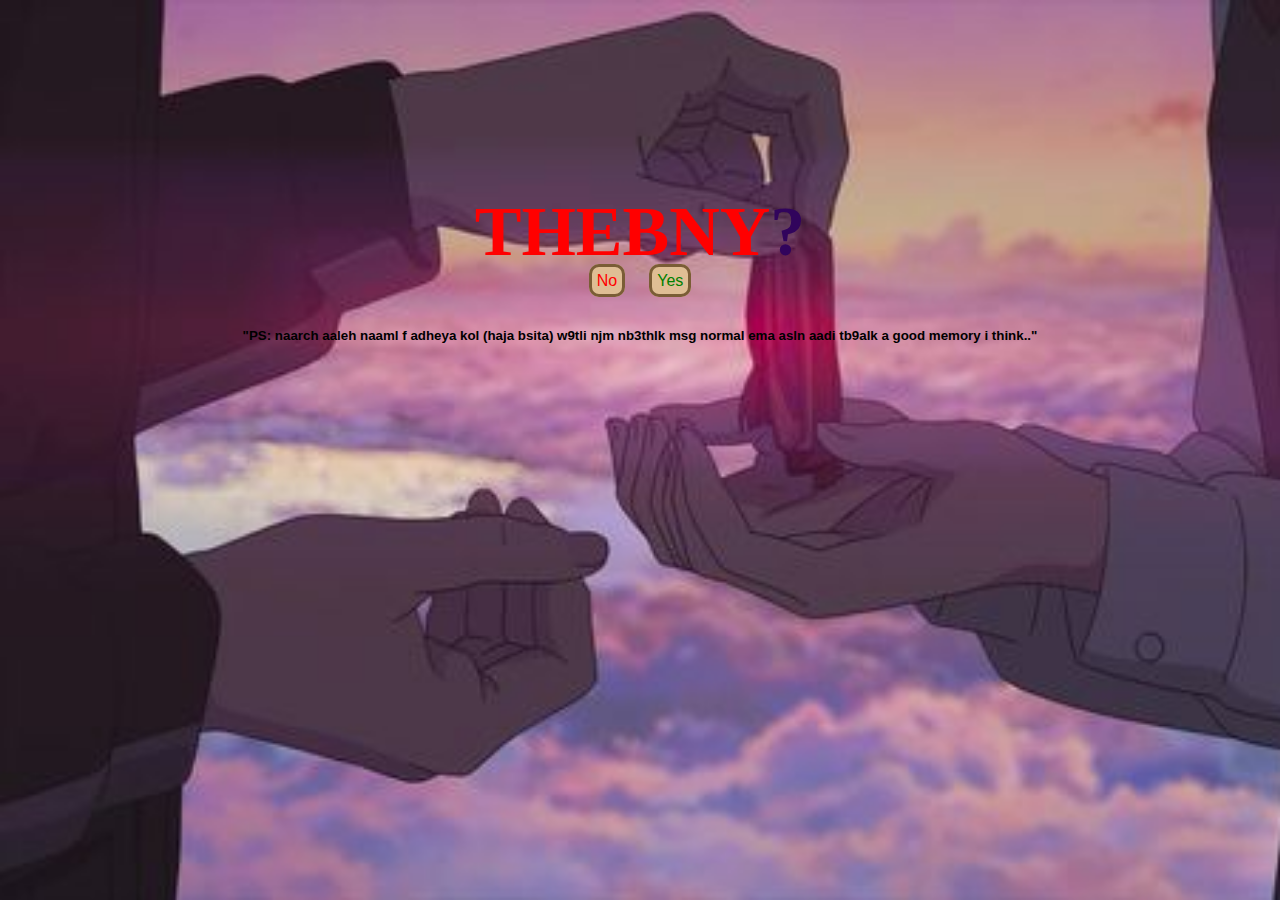
<file: index.html>
<!DOCTYPE html>
<html lang="en">
<head>
    <meta charset="UTF-8">
    <meta name="viewport" content="width=device-width, initial-scale=1.0">
    <title>LOVE J</title>
    <link rel="stylesheet" href="style.css">
</head>
<body>
    <div class="container">
        <div class="love">
            <h2><span>THEBNY</span>?</h2>
            <a id="no" href="no.html">No</a>
            <a id="yes" href="yes.html">Yes</a>
        </div>
        <p class="ps">"PS: naarch aaleh naaml f adheya kol (haja bsita) w9tli njm nb3thlk msg normal ema asln aadi tb9alk a good memory i think.."</p>
    </div>
</body>
</html>
</file>
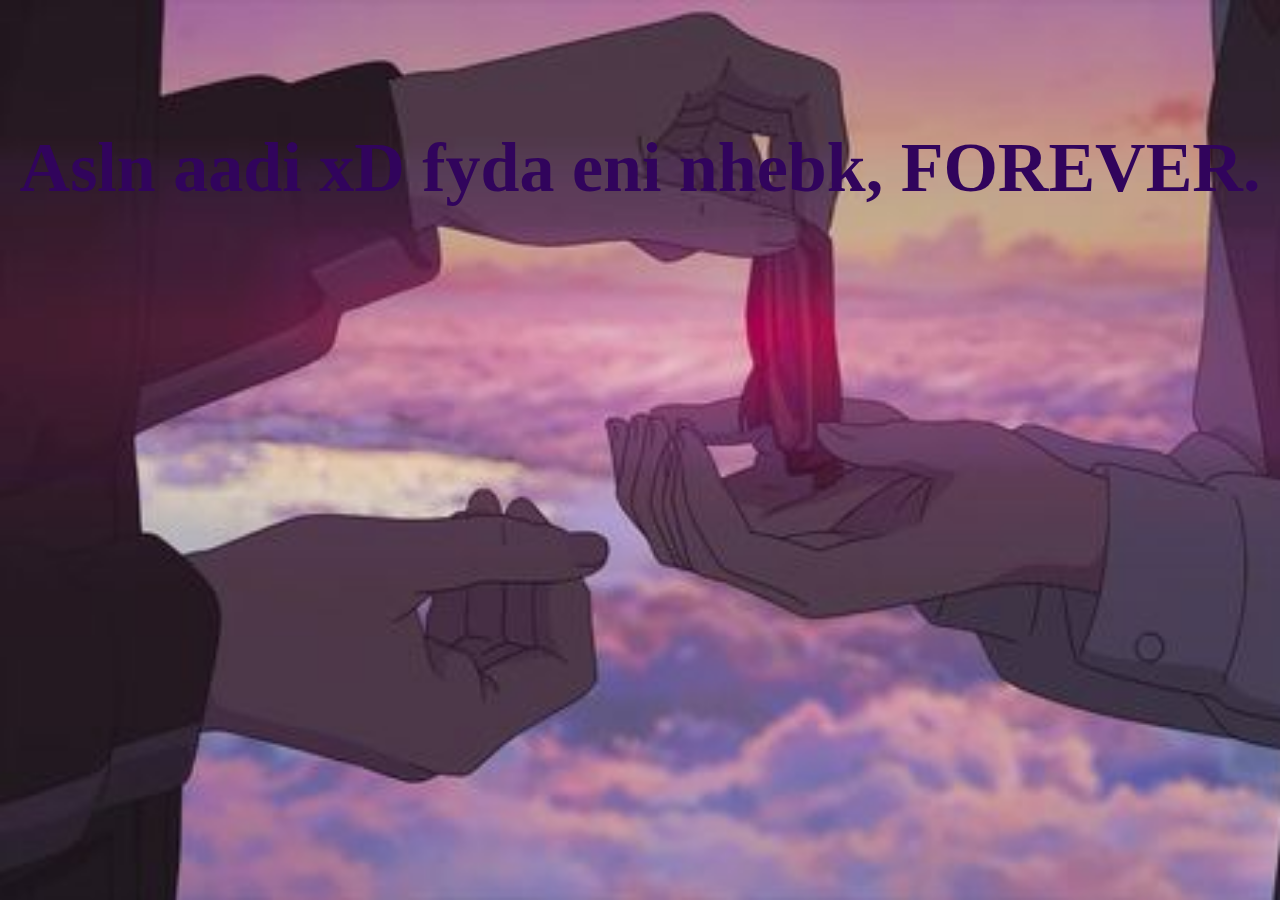
<file: no.html>
<!DOCTYPE html>
<html lang="en">
<head>
    <meta charset="UTF-8">
    <meta name="viewport" content="width=device-width, initial-scale=1.0">
    <title>No</title>
    <link rel="stylesheet" href="style.css">
</head>
<body>
    <div class="container">
        <div class="no">
            <h2>Asln aadi xD fyda eni nhebk, FOREVER.</h2>
        </div>
    </div>
</body>
</html>
</file>
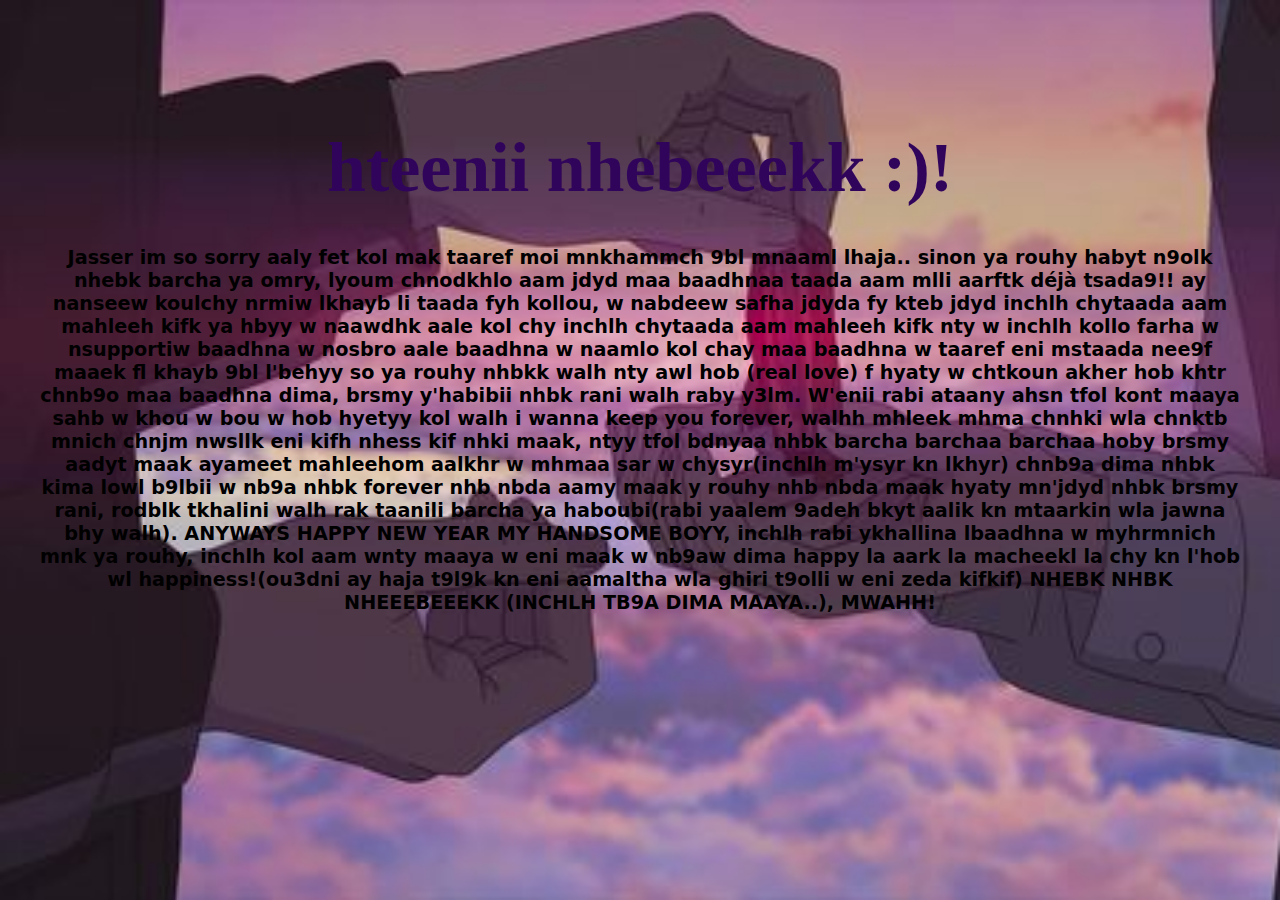
<file: yes.html>
<!DOCTYPE html>
<html lang="en">
<head>
    <meta charset="UTF-8">
    <meta name="viewport" content="width=device-width, initial-scale=1.0">
    <title>Yes</title>
    <link rel="stylesheet" href="style.css">
</head>
<body>
    <div class="container">
        <div class="yes">
            <h2>hteenii nhebeeekk :)!</h2>
            <p>Jasser im so sorry aaly fet kol mak taaref moi mnkhammch 9bl mnaaml lhaja..
                sinon ya rouhy habyt n9olk nhebk barcha ya omry, lyoum chnodkhlo aam jdyd maa baadhnaa taada aam mlli aarftk déjà tsada9!! 
                ay nanseew koulchy nrmiw lkhayb li taada fyh kollou, w nabdeew safha jdyda fy kteb jdyd inchlh chytaada aam mahleeh kifk ya hbyy w naawdhk aale kol chy inchlh
                chytaada aam mahleeh kifk nty w inchlh  kollo farha w nsupportiw baadhna w nosbro aale baadhna w naamlo kol chay maa baadhna w taaref 
                eni mstaada nee9f maaek fl khayb 9bl l'behyy so ya rouhy nhbkk walh nty awl hob (real love) f hyaty w chtkoun akher hob khtr chnb9o maa baadhna dima, brsmy y'habibii nhbk rani walh raby y3lm. 
                W'enii rabi ataany ahsn tfol kont maaya sahb w khou w bou w hob hyetyy kol walh i wanna keep you forever,
                walhh mhleek mhma chnhki wla chnktb mnich chnjm nwsllk eni kifh nhess kif nhki maak, ntyy tfol bdnyaa nhbk barcha barchaa barchaa hoby brsmy
                aadyt maak ayameet mahleehom aalkhr w mhmaa sar w chysyr(inchlh m'ysyr kn lkhyr) chnb9a dima nhbk kima lowl b9lbii w nb9a nhbk forever nhb nbda aamy maak y rouhy
                nhb nbda maak hyaty mn'jdyd nhbk brsmy rani, rodblk tkhalini walh rak taanili barcha ya haboubi(rabi yaalem 9adeh bkyt aalik kn mtaarkin wla jawna bhy walh). ANYWAYS HAPPY NEW YEAR MY HANDSOME BOYY, inchlh rabi ykhallina lbaadhna w myhrmnich mnk ya rouhy,
                inchlh kol aam wnty maaya w eni maak w nb9aw dima happy la aark la macheekl la chy kn l'hob wl happiness!(ou3dni ay haja t9l9k kn eni aamaltha wla ghiri t9olli w eni zeda kifkif)
                NHEBK NHBK NHEEEBEEEKK (INCHLH TB9A DIMA MAAYA..), MWAHH!
            </p>
        </div>
    </div>
</body>
</html>
</file>
<file: style.css>
*{padding: 0; margin: 0;}
.container{height: 100vh;
    width: 100vw;
    text-align: center;
}
.love,.yes, .no{
    padding-top: 10%;
}
.love{
    padding-top: 15%;
}
h2{
    color: #31045c;
    font-size: 70px;
    font-family: arial black;
}
body{
    background-image: url(image.jpeg);
    background-repeat: no-repeat;
    background-attachment: fixed;
    background-size: cover;
}
.love span{color: #ff0000;}
.love a{text-decoration: none;
    background: rgb(223, 190, 148);
    padding: 5px;
    margin: 5px 10px;
    border: 3px solid rgb(122, 93, 54);
    border-radius: 10px;
    font-family: Impact, Haettenschweiler, 'Arial Narrow Bold', sans-serif;
}
#no{color: red;}
#yes{color: green;}
p{
    font-weight: bolder;
    font-size: 120%;
    font-family: system-ui, -apple-system, BlinkMacSystemFont, 'Segoe UI', Roboto, Oxygen, Ubuntu, Cantarell, 'Open Sans', 'Helvetica Neue', sans-serif;
    padding-top: 3%;
    padding-left: 3%;
    padding-right: 3%;
    color: rgb(0, 0, 0);
}
.ps{
    text-align: center;
    font-family: Verdana, Geneva, Tahoma, sans-serif;
    color: rgb(0, 0, 0);
    font-weight: bold;
    font-size: 10pt;
}
</file>
